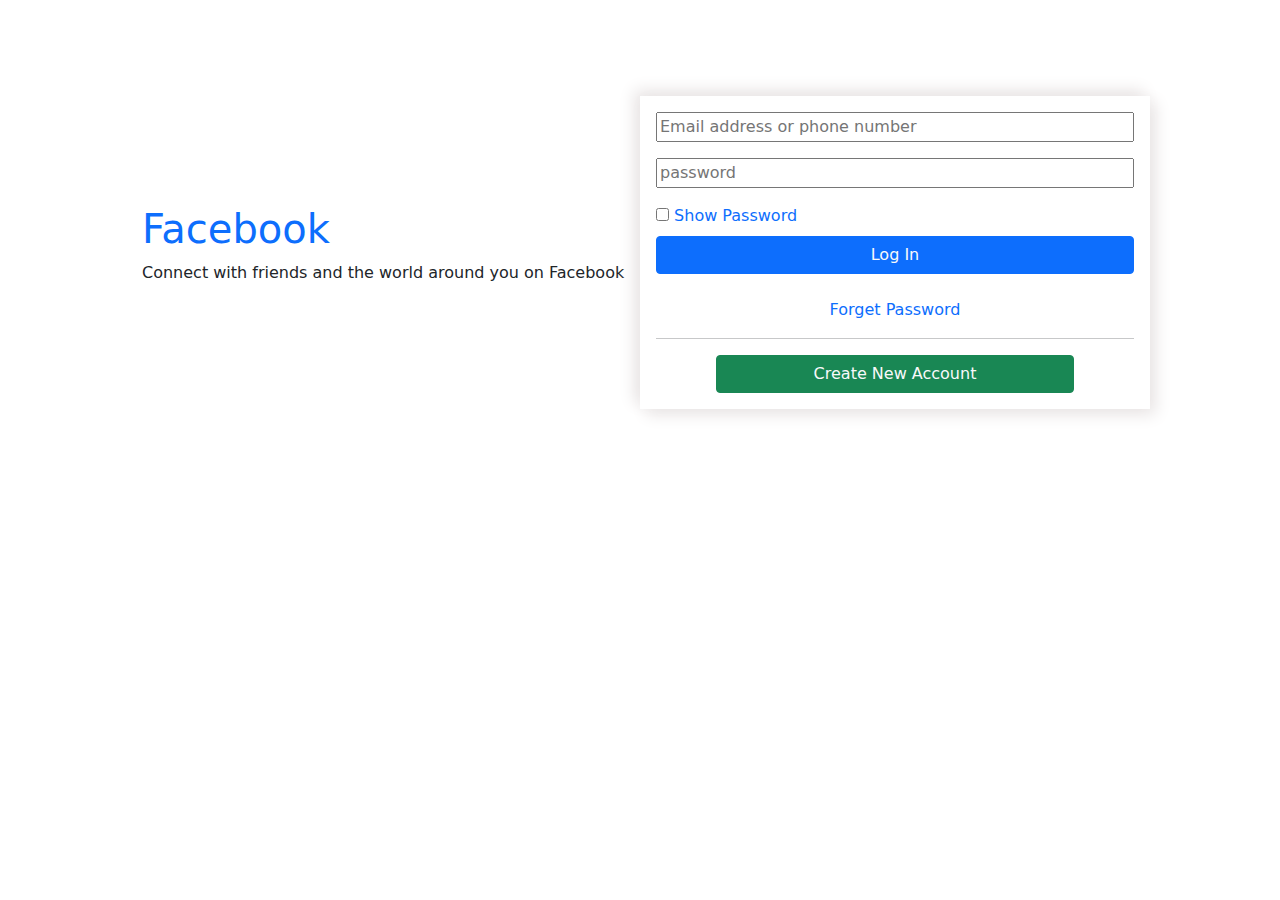
<file: index.html>
<!DOCTYPE html>
<html lang="en">

<head>
    <meta charset="UTF-8">
    <meta http-equiv="X-UA-Compatible" content="IE=edge">
    <meta name="viewport" content="width=device-width, initial-scale=1.0">
    <title>Document</title>
    <link rel="stylesheet" href="https://fonts.googleapis.com/css2?family=Material+Symbols+Outlined:opsz,wght,FILL,GRAD@20..48,100..700,0..1,-50..200" />
    <link rel="stylesheet" href="css/bootstrap.min.css">
    <link rel="stylesheet" href="css/style.css">
</head>

<body>
    <div class="container ">
        <div class="row  align-items-center m-5 py-5">
            <div class="col-6 ">
                <h1 class="text-primary text-capitalize">facebook</h1>
                <p> Connect with friends and the world around you on Facebook</p>
            </div>
            <div class="logging col-6 p-3 ">
                <form action="creatNewAccount.html">
                    <input id="username" type="text" placeholder="Email address or phone number" class="mb-3 w-100">
                    <input id="pass" type="password" placeholder="password" class="mb-3 w-100"><br>
                    <input id="show-pass" type="checkbox" class="bg-primary text-light border-0">
                    <label for="" class="text-capitalize text-primary">show password</label>
                    <div id="error" class="text-capitalize text-center my-2"></div>
                    <button id="log" class="btn btn-primary text-light text-capitalize w-100 mb-4">log in</button>
                    <a href="#" class="text-primary text-capitalize text-center d-block">forget password</a>
                    <hr>
                    <button id="new-account" class="btn btn-success text-light text-capitalize w-75 mx-auto d-block">create new account</button>

                </form>

            </div>
        </div>
    </div>



    <script src="javascript/popper.min.js"></script>
    <script src="javascript/bootstrap.min.js"></script>
    <script src="script1.js"></script>
</body>

</html>
</file>
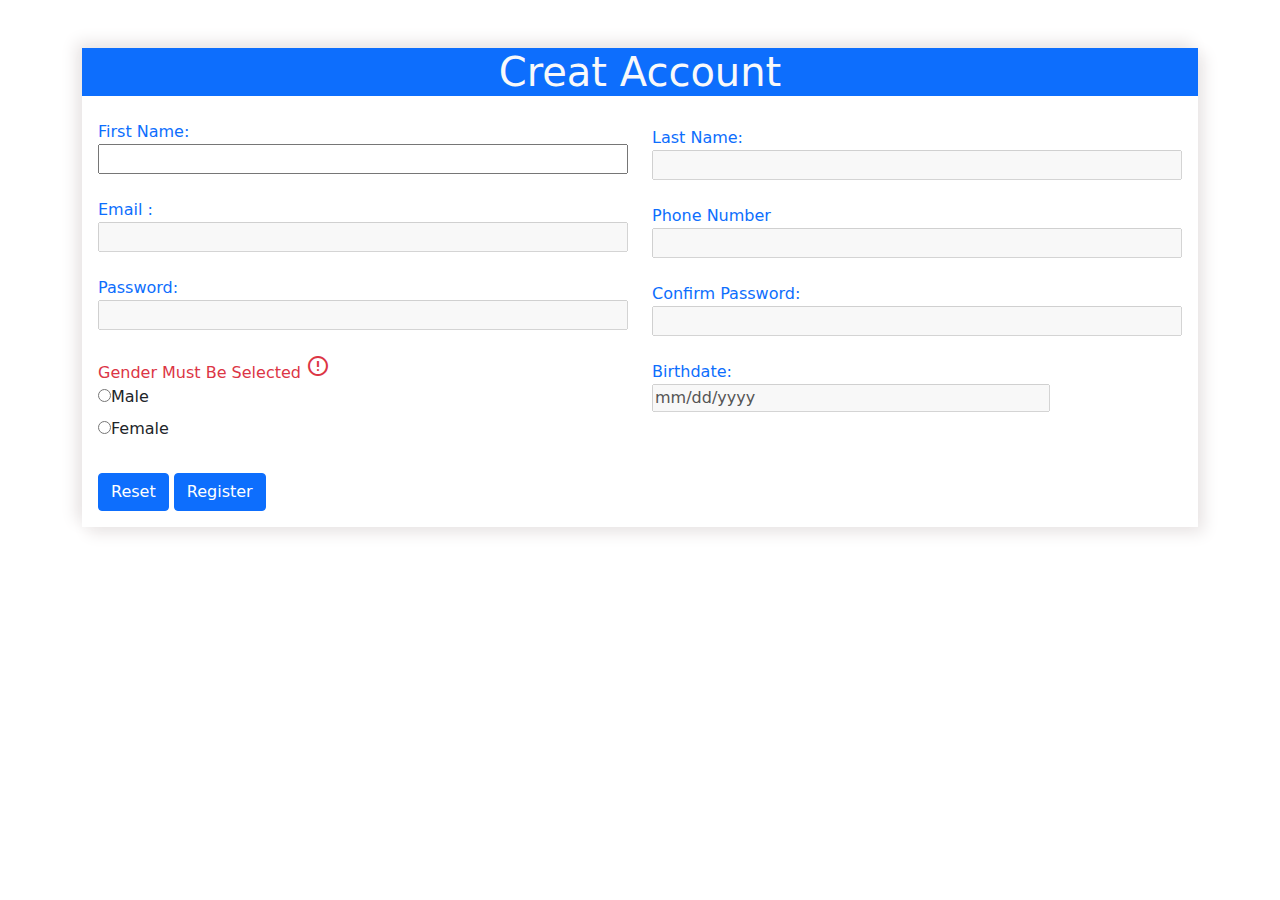
<file: creatNewAccount.html>
<!DOCTYPE html>
<html lang="en">

<head>
    <meta charset="UTF-8">
    <meta http-equiv="X-UA-Compatible" content="IE=edge">
    <meta name="viewport" content="width=device-width, initial-scale=1.0">
    <title>Document</title>

    <link rel="stylesheet" href="https://fonts.googleapis.com/css2?family=Material+Symbols+Outlined:opsz,wght,FILL,GRAD@20..48,100..700,0..1,-50..200" />
    <link rel="stylesheet" href="css/bootstrap.min.css">
    <link rel="stylesheet" href="css/style.css">
</head>

<body>
    <div class="container">
        <div class="create-account border-0 my-5">
            <h1 class="bg-primary text-light text-capitalize text-center">creat account</h1>
            <form id="regist-form" action="index.html">
                <div class="row p-3 align-items-center">
                    <div class="col-6">


                        <label id="lb-fname" for="" class="text-primary text-capitalize ">first name:</label><br>
                        <input id="fname" type="text" class=" w-100" name="firstName"><br><br>


                        <label id="lb-mail" for="" class="text-primary text-capitalize ">email :</label><br>
                        <input id="mail" type="text" class=" w-100" name="email"><br><br>


                        <label id="lb-pass" for="" class="text-primary text-capitalize ">password:</label><br>
                        <input id="pass" type="password" class="w-100" name="password"><br><br>

                        <label id="lb-gender" for="" class="text-primary text-capitalize">gender:</label><br>
                        <input id="male" type="radio" name="rd" value="male"><label for="" class="mb-2">Male</label><br>
                        <input id="fem" type="radio" name="rd" value="female"><label for="">Female</label><br>

                    </div>

                    <div class="col-6 ">

                        <label id="lb-lname" for="" class="text-primary text-capitalize w-100">last name:</label><br>
                        <input id="lname" type="text" class="w-100" name="lastName"><br><br>
                        <label id="lb-phone" for="" class="text-primary text-capitalize w-100">phone number</label><br>
                        <input id="phone" type="text" class="w-100" name="phoneNumber"><br><br>
                        <label id="lb-conf-pass" for="" class="text-primary text-capitalize w-100">confirm password:</label><br>
                        <input id="conf-pass" type="password" class="w-100" name="confirmPassword"><br><br>
                        <label id="lb-date" for="" class="text-primary text-capitalize w-100">birthdate:</label><br>
                        <input id="date" type="date" class="w-75" name="birthDate"><span id="sign" class="material-symbols-outlined text-success"></span><br><br>
                    </div>
                </div>
                <div class="send p-3">
                    <button id="reset" type="button" class="btn btn-primary text-capitalize ">reset</button>
                    <button id="regist" type="button" class="btn btn-primary text-capitalize">register</button>
                </div>
            </form>
        </div>
    </div>

    <!-- <h1>
        <i class="fa-solid fa-xmark"></i>
        <span class="material-symbols-outlined text-success">
            new_releases
            </span>
        <span class="material-symbols-outlined text-danger">
            error
            </span>


    </h1> -->

    <script src="javascript/popper.min.js"></script>
    <script src="javascript/bootstrap.min.js"></script>
    <script src="javascript/script.js"></script>
</body>

</html>
</file>
<file: css/style.css>
* {
    box-sizing: border-box;
}

.create-account,
.logging {
    box-shadow: 6px 6px 15px rgb(233, 229, 229), -6px -6px 15px rgb(233, 229, 229);
}

input[type="date"]:invalid span::after {
    content: ' new_releases';
}

a {
    text-decoration: none;
}
</file>
